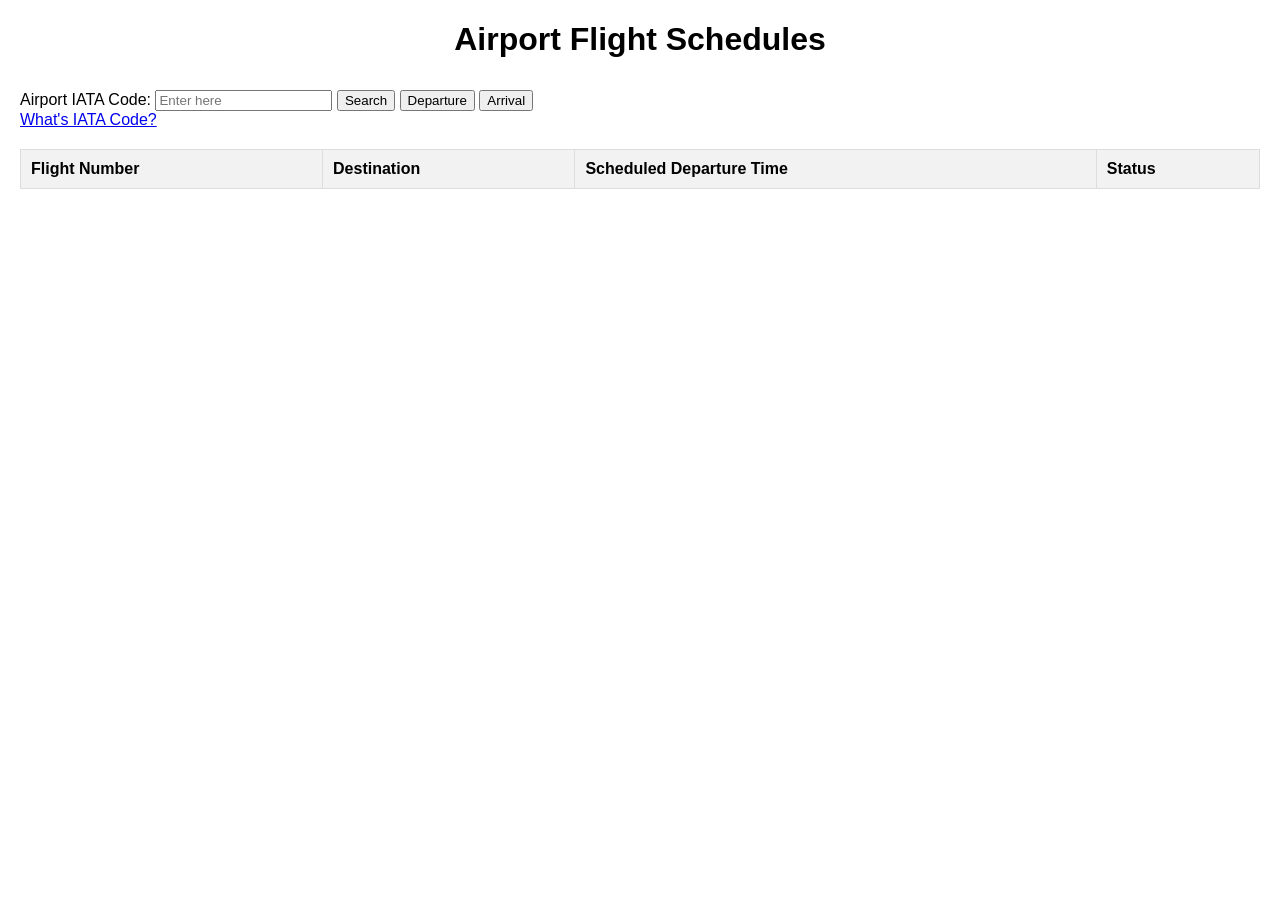
<file: FlightSchedultAPIProject/FlightSchedule.html>
<!DOCTYPE html>
<head>
    <title>Flight Schedules</title>
</head>

<link rel="stylesheet" href="style.css">

<body>

    <h1>Airport Flight Schedules</h1>
    <label for="AirportInput">Airport IATA Code:</label>
    <input type="text" id="AirportInput" placeholder="Enter here" required>
    <button type="button" onclick="airportschedule(true)">Search</button>

    <button id="DepartureButton" onclick="selectButton('DepartureButton')">Departure</button>
    <button id="ArrivalButton" onclick="selectButton('ArrivalButton')">Arrival</button>

    <br>
    <a href = "https://www.iata.org/en/publications/directories/code-search/?airport.search=Bangkok" target="_blank" class="trigger-text">What's IATA Code?</a>
    <span class="hidden-text">For example: BKK for Suvarnabhumi Airport, NRT for Narita Airport</span>

    <table id="Airport Schedule">
        <thead>
            <tr>
                <th>Flight Number</th>
                <th id = from-to>Destination</th>
                <th id = "Time"> Scheduled Departure Time</th>
                <th>Status</th>
            </tr>
        </thead>
        <tbody id="tablebody">

        </tbody>
    </table>

    <script>

        var mode = '';
        let selectedButtonId = null;

        function selectButton(buttonId) {
            const previouslySelectedButton = document.getElementById(selectedButtonId);
            const currentButton = document.getElementById(buttonId);

            if (previouslySelectedButton) {
                previouslySelectedButton.classList.remove('selected');
            }
    
            currentButton.classList.add('selected');
            selectedButtonId = buttonId;

            if (buttonId=="DepartureButton"){
                mode = "dep";
                console.log(mode);

            } else if (buttonId=="ArrivalButton"){
                mode = "arr";
                console.log(mode);
            }
        }

        async function airportschedule(buttonClick){
            var IATAcode = document.getElementById("AirportInput").value.toUpperCase();

            if (buttonClick == true){
                if (IATAcode === '' || IATAcode === null) {
                    alert("Please enter an IATA code");
                    return;
                }else if(mode === '' || mode === null){
                    alert("Please select mode");
                    return;
                }
            }
            
            const response = await fetch(`https://airlabs.co/api/v9/schedules?${mode}_iata=${IATAcode}&api_key=b6c17281-27f9-4406-8bf8-c5d2794a980a`);
            const airportdata = await response.json();
            const data = airportdata.response;
            console.log(data);


            var tablebody  = document.getElementById("tablebody");
            var count =0;
            while (tablebody.firstChild) {
                tablebody.removeChild(tablebody.firstChild);
            }

            time = document.getElementById("Time");
            fromto = document.getElementById("from-to");

            if (mode =="dep"){
                time.innerHTML ="Scheduled Departure Time";
                fromto.innerHTML ="Destination";

                data.forEach(x => {
                var row = tablebody.insertRow();
                var cell1 = row.insertCell(0);
                var cell2 = row.insertCell(1);
                var cell3 = row.insertCell(2);
                var cell4 = row.insertCell(3);
                cell1.innerHTML = x.flight_iata;
                cell2.innerHTML = converting(x.arr_iata);
                cell3.innerHTML = x.dep_time;
                if(x.status == "active" && x.dep_actual){
                    cell4.innerHTML = "departed at "+x.dep_actual;
                } else{
                    cell4.innerHTML = x.status;
                }
                count++;
                });
                console.log(count);

            } else if (mode =="arr"){
                time.innerHTML ="Scheduled Arrival Time";
                fromto.innerHTML ="From";
                data.forEach(x => {
                var row = tablebody.insertRow();
                var cell1 = row.insertCell(0);
                var cell2 = row.insertCell(1);
                var cell3 = row.insertCell(2);
                var cell4 = row.insertCell(3);
                cell1.innerHTML = x.flight_iata;
                cell2.innerHTML = converting(x.dep_iata);
                cell3.innerHTML = x.arr_time;
                if(x.status == "landed" && x.arr_actual){
                    cell4.innerHTML = "landed at "+x.arr_actual;
                }else if (x.status == "active"){
                    cell4.innerHTML = "en route";
                }else{
                    cell4.innerHTML = x.status;
                }
                count++;
                });
                console.log(count);
            }

        }

        
        let airportDataCache = null;

        fetch('airports.json')
        .then(response => {
            return response.json();
        })
        .then(jsonData => {
            airportDataCache=jsonData;
        });

        function converting(a){
            const matchingAirport = airportDataCache.find(item => item.iata === a);
            if (matchingAirport.name == null) {
                return a;
            }else{
                return matchingAirport.name;
            }
        }

        airportschedule();
    </script>

</body>
</html>
</file>
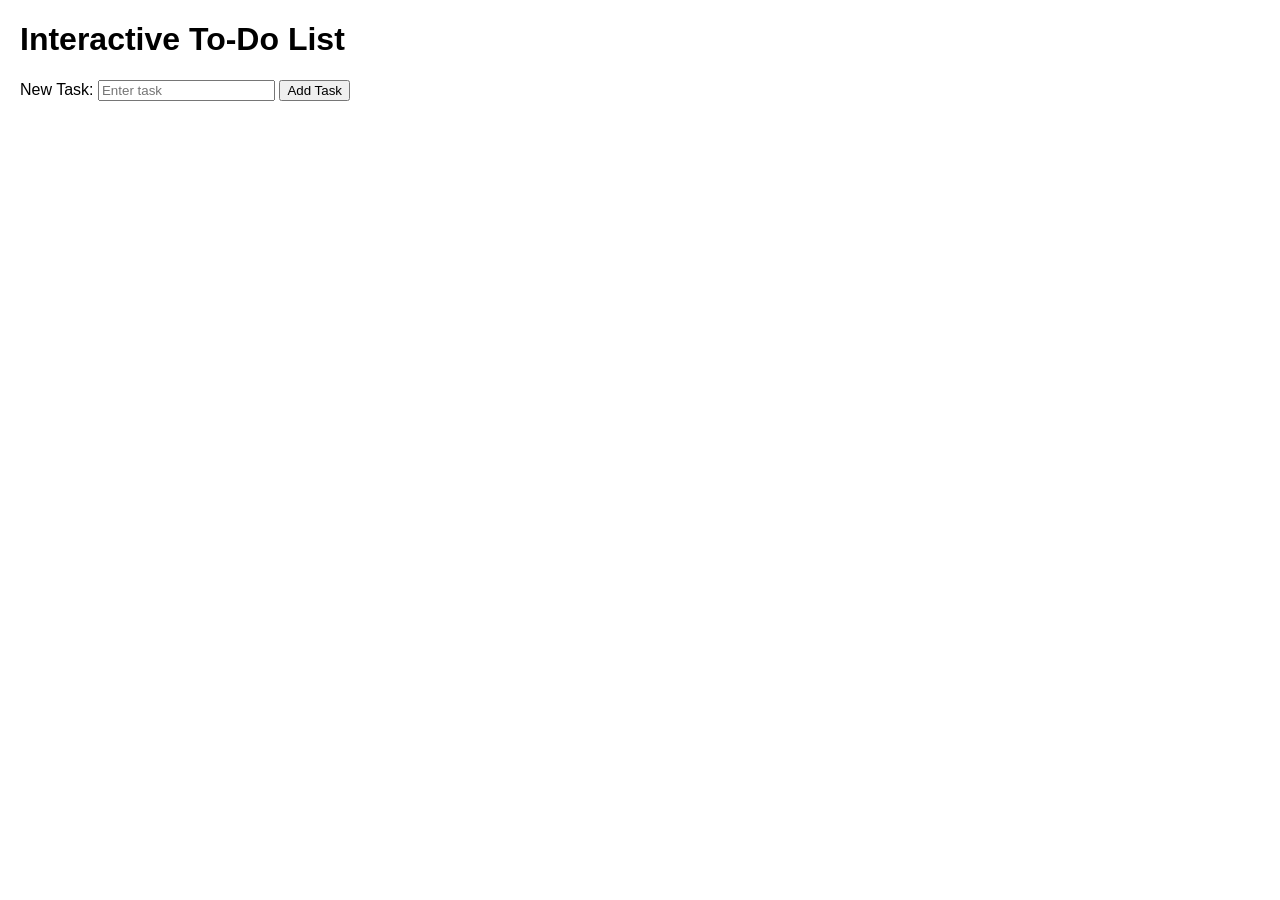
<file: Lab 10: DOM/Lab10_6538164321.html>
<!DOCTYPE html>
<html>
<head>
    <title>Interactive To-Do List</title>
    <style>
        /* Provided CSS styling */
        body {
            font-family: Arial, sans-serif;
            margin: 20px;
        }

        ul {
            list-style-type: none;
            padding: 0;
        }

        li {
            margin-bottom: 8px;
            cursor: pointer;
            display: flex;
            justify-content: space-between;
        }
    </style>
</head>
<body>
    <!-- Provided HTML structure -->
    <h1>Interactive To-Do List</h1>

    <form>
        <label for="taskInput">New Task:</label>
        <input type="text" id="taskInput" placeholder="Enter task" required>
        <button type="button" onclick="addTask()">Add Task</button>
    </form>

    <ul id="taskList">
        <!-- Tasks will be added dynamically here -->
    </ul>

    <script>
      // Enter your script here
        function addTask(){
   
            const taskInput = document.getElementById("taskInput");
            const taskValue = taskInput.value;
            const list = document.createElement("li");
            const ul = document.getElementById("taskList");
            console.log(taskValue);
            if (taskValue !== '' && taskValue !== null){
                list.appendChild(document.createTextNode(taskValue));
            }
            else {
                li.remove();
            }
            ul.appendChild(list);

            list.onclick = function(){
                const updatedText = window.prompt("Enter the updated text:", list.textContent);
                if (updatedText !== '' && taskValue !== null){
                    list.textContent = updatedText;
                } else{
                    list.remove();
                }

            }
            taskInput.value ="";

      }




    </script>
</body>
</html>
</file>
<file: FlightSchedultAPIProject/style.css>
#DepartureButton, #ArrivalButton {
    display: inline-block;
    margin-top: 10px; /* Adjust as needed for spacing */
}

body {
    font-family: Arial, sans-serif;
    margin: 20px;
}
h1 {
    text-align: center;
}
table {
    width: 100%;
    border-collapse: collapse;
    margin-top: 20px;
}
th, td {
    border: 1px solid #ddd;
    padding: 10px;
    text-align: left;
}
th {
    background-color: #f2f2f2;
}

        /* Initial style for the hidden text */
.hidden-text {
    display: none;
    color: green;
}

/* Style for the hidden text when hovering over the trigger text */
.trigger-text:hover + .hidden-text {
    display: inline-block; /* Display as inline to appear next to the trigger text */

}

.selected {
    background-color: #3498db;
}
</file>
